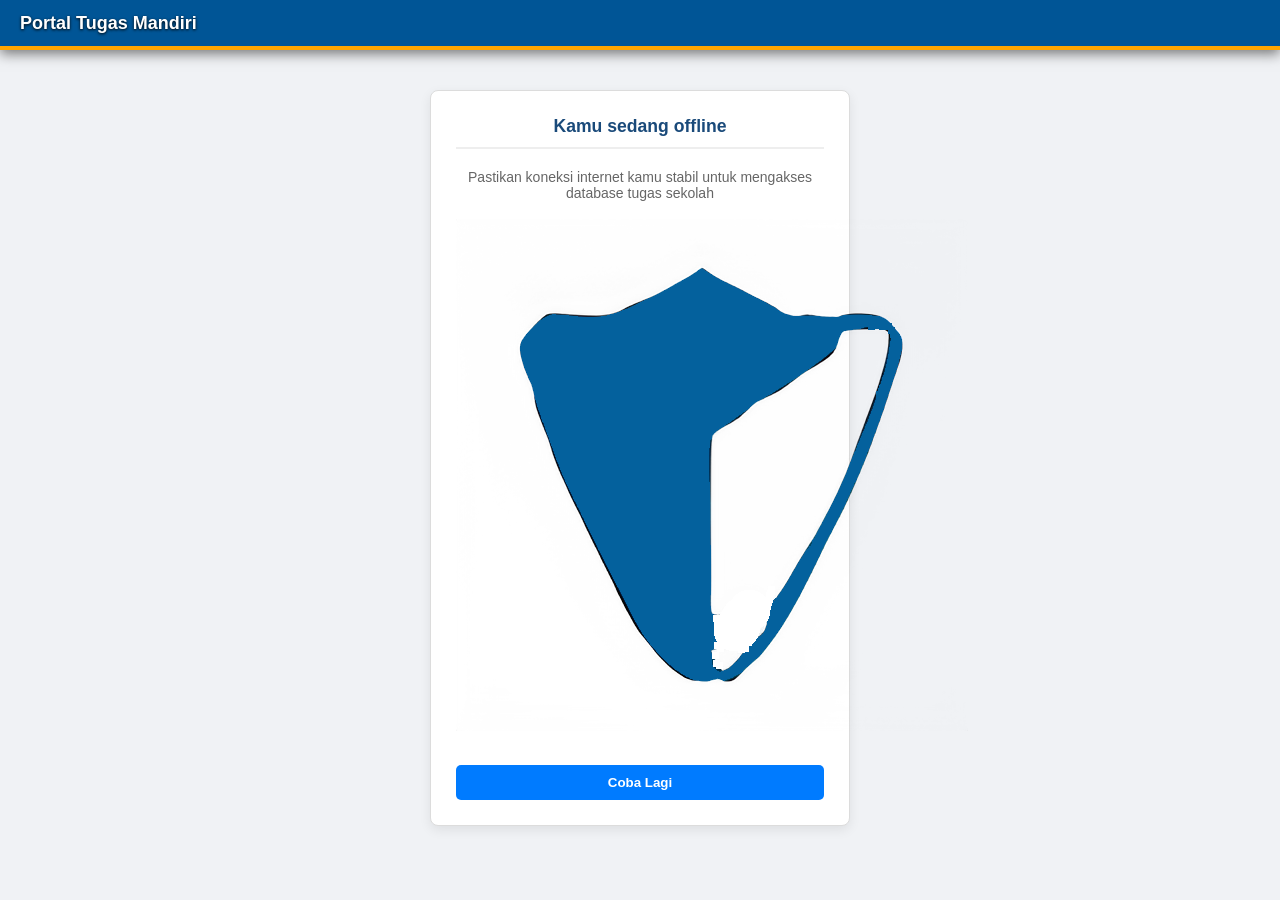
<file: offline.html>
<!DOCTYPE html>
<html lang="id">
<head>
    <meta charset="UTF-8">
    <meta name="viewport" content="width=device-width, initial-scale=1.0">
    <title>FIII-DB | Database Tugas Sekolah</title>
    <link rel="stylesheet" href="style.css">
    <link rel="icon" href="https://i.imgur.com/P2ySQX2.png" type="image/png">
    <link rel="manifest" href="manifest.json">

    <script>
      if ('serviceWorker' in navigator) {
        navigator.serviceWorker.register('sw.js')
          .then(() => console.log("Service Worker Registered"))
          .catch((err) => console.log("Service Worker Failed", err));
      }
    </script>
</head>
<body>
    <div class="header">
    <h2>Portal Tugas Mandiri</h2>
</div>

<div class="container" style="text-align: center;">
    <h3>Kamu sedang offline</h3>
    <p style="font-size: 14px; color: #666;">Pastikan koneksi internet kamu stabil untuk mengakses database tugas sekolah</p><br>
    <img src="icon-512.png" alt="Offline image">
    <button onclick="location.reload()" style="margin-top: 30px; background-color: #007bff; color: white; border: none; padding: 10px 20px; border-radius: 5px; cursor: pointer;">Coba Lagi</button>
</body>
</file>
<file: style.css>
* {
    margin: 0;
    padding: 0;
    box-sizing: border-box;
}

body {
    font-family: 'Segoe UI', Tahoma, Geneva, Verdana, sans-serif;
    background-color: #f0f2f5;
    margin: 0;
    padding: 0;
    color: #333;
}

.header {
    display: flex;
    align-items: center;
    justify-content: space-between;
    height: 50px; 
    padding: 0 20px; 
    background: #005596;
    color: white;
    border-bottom: 4px solid #ffa500;
    box-shadow: 0 4px 12px rgba(0, 0, 0, 0.507);
}

.header h2 {
    margin:0;
    font-size: 18px;
    letter-spacing: 0px;
    text-shadow: 0 1px 3px rgb(0, 0, 0);
}

.container {
    max-width: 420px;
    margin: 40px auto;
    background: #ffffff;
    padding: 25px;
    border: 1px solid #dcdcdc;
    border-radius: 8px;
    box-shadow: 0 4px 12px rgba(0,0,0,0.08);
}

.Disclaimer {
    font-size: 10px;
}

h3 {
    color: #1a4a7a;
    text-align: center;
    margin-bottom: 20px;
    font-size: 1.1rem;
    border-bottom: 2px solid #eee;
    padding-bottom: 10px;
}

label {
    display: block;
    font-size: 14px;
    font-weight: bold;
    margin-bottom: 5px;
    color: #555;
}

input[type="text"],
input[type="password"],
select {
    width: 100%;
    padding: 10px;
    margin-bottom: 15px;
    border: 1px solid #ccc;
    border-radius: 3px;
    box-sizing: border-box;
    font-size: 14px;
}

input:focus {
    outline: none;
    border-color: #1a4a7a;
    box-shadow: 0 0 5px rgba(26,74,122,0.2);
}

button {
    width: 100%;
    padding: 12px;
    background-color: #1a4a7a;
    color: white;
    border: none;
    border-radius: 8px;
    cursor: pointer;
    font-weight: bold;
    text-transform: none;
    transition: background 0.3s ease;
}

button:hover {
    background-color: #14385c;
}

.btn-secondary {
    background-color: #6c757d;
    margin-top: 10px;
}

.btn-panic {
    background-color: #c0392b;
    margin-top: 10px;
}

.homework-table {
    width: 100%;
    border-collapse: collapse;
    margin-top: 15px;
    font-size: 14px;
}

.homework-table th {
    background-color: #f8f9fa;
    color: #333;
    border: 1px solid #ddd;
    padding: 10px;
    text-align: left;
}

.homework-table td {
    border: 1px solid #ddd;
    padding: 10px;
}

.status-badge {
    background-color: #d4edda;
    color: #155724;
    padding: 3px 6px;
    border-radius: 3px;
    font-size: 10px;
    font-weight: bold;
}
a {
    color: #1a4a7a;
    text-decoration: none;
    font-size: 14px;
}

a:hover {
    text-decoration: underline;
}

.g-recaptcha {
    margin-bottom: 20px;
}

#comment-form {
    display: flex;
    align-items: center;
    gap: 6px;
}

#comment-form input {
    flex: 1;               
    padding: 6px 10px;
    font-size: 14px;
}

#profile-editor {
    background: #ffffff;
    border: 1px solid #dcdcdc;
    border-radius: 8px;
    padding: 20px;
    width: 250px;
    box-shadow: 0 8px 24px rgba(0,0,0,0.2);
    position: absolute;
    top: 55px;
    right: 20px;
    z-index: 1001;
    outline: 5000px solid rgba(0, 0, 0, 0.5);
    margin: 0;
    display: none; 
}

.pin-label {
    background-color: gold;
    color: black;
    font-weight: bold;
    font-size: 0.8em;
    padding: 2px 4px;
    border-radius: 3px;
    margin-left: 6px;
}

#header-avatar {
    width: 35px;
    height: 35px;
    border-radius: 50%;
    background: #fff;
    color: #005596;
    display: flex;
    align-items: center;
    justify-content: center;
    font-weight: bold;
    overflow: hidden;
    border: 2px solid rgba(255,255,255,0.5);
}

#header-profile-trigger {
    cursor: pointer;
    display: flex;
    align-items: center;
    padding: 10px;
}

.comment[data-pin="true"] {
    border-left: 4px solid gold;
    background-color: #fff9e6;
}

.comment {
  display: block;
  background: #fff;
  border: 1px solid #dcdcdc;
  border-radius: 10px;
  box-shadow: 0 2px 8px rgba(0,0,0,0.08);
  padding: 10px;
  margin-top: 10px;
}

.comment-header {
  display: flex;
  align-items: center;
  gap: 10px;
  margin-bottom: 6px;
}

.comment-avatar {
  width: 44px;
  height: 44px;
  border-radius: 50%;
  background-size: cover;
  background-position: center;
  flex-shrink: 0;
  border: 1px solid #aaa;
}

.comment-meta {
  font-size: 1rem;
  display: flex;
  flex-direction: column;
  justify-content: center;
}

.comment-author {
  font-weight: bold;
  color: #1a4a7a;
}

.comment p {
  margin: 0;
  font-size: 14px;
  color: #333;
}

#public-homework,
#homework-reply,
#header-profile-trigger {
    display: none;
}
</file>
